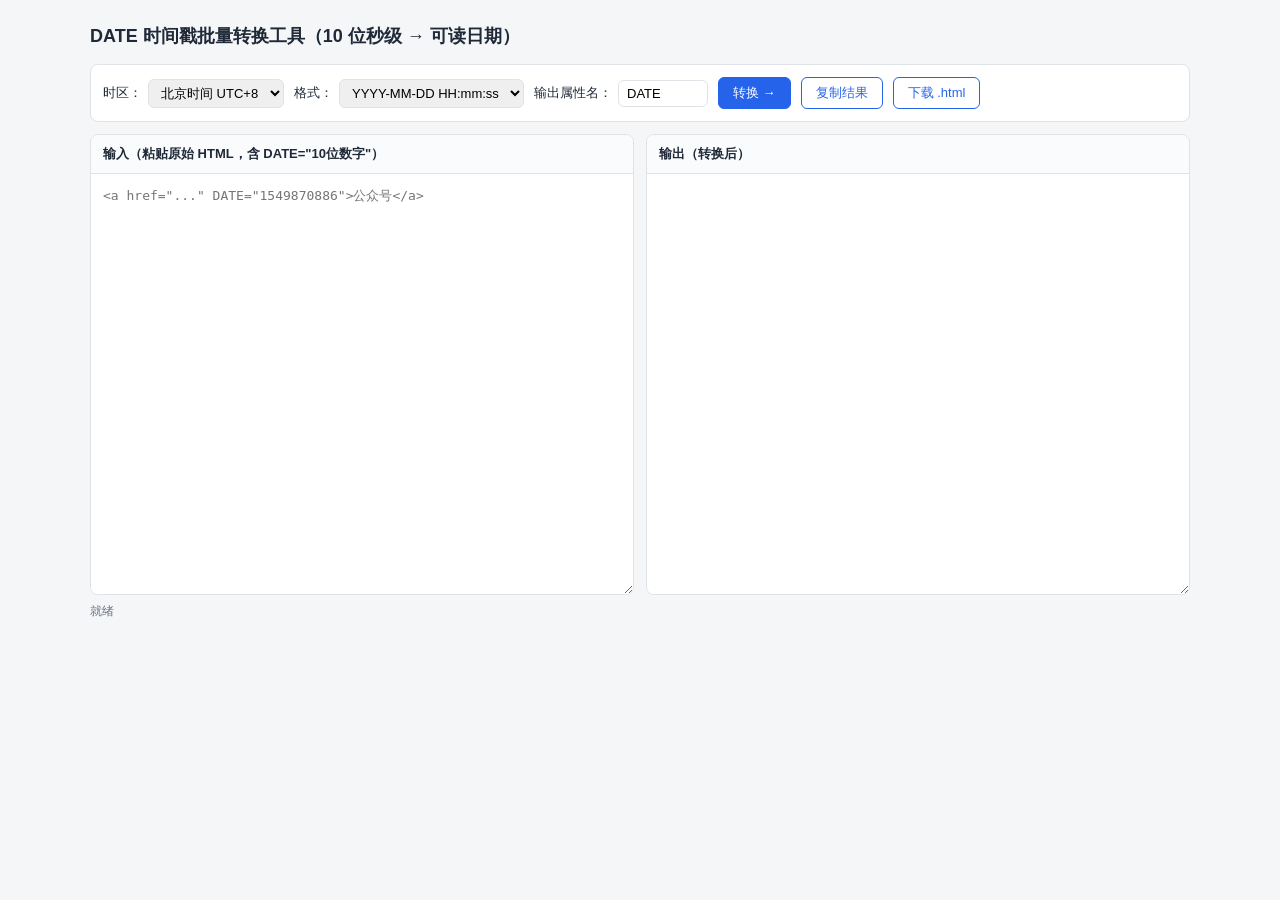
<file: date-convert.html>
<!DOCTYPE html>
<html lang="zh-CN">
<head>
<meta charset="UTF-8">
<meta name="viewport" content="width=device-width, initial-scale=1">
<title>DATE 时间戳批量转换工具</title>
<style>
  :root { --bg:#f5f6f8; --card:#fff; --bd:#dfe3e8; --pri:#2563eb; --txt:#1f2937; }
  * { box-sizing: border-box; }
  body { margin:0; padding:24px; font-family: -apple-system, "Segoe UI", "Microsoft YaHei", sans-serif;
         background:var(--bg); color:var(--txt); }
  h1 { font-size:18px; margin:0 0 16px; }
  .wrap { max-width:1100px; margin:0 auto; }
  .bar { display:flex; flex-wrap:wrap; gap:10px; align-items:center; margin-bottom:12px;
         background:var(--card); border:1px solid var(--bd); border-radius:8px; padding:12px; }
  .bar label { font-size:13px; display:flex; align-items:center; gap:6px; }
  select, input[type=text] { padding:5px 8px; border:1px solid var(--bd); border-radius:6px; font-size:13px; }
  button { padding:6px 14px; border:1px solid var(--pri); background:var(--pri); color:#fff;
           border-radius:6px; cursor:pointer; font-size:13px; }
  button.ghost { background:#fff; color:var(--pri); }
  button:disabled { opacity:.5; cursor:not-allowed; }
  .panes { display:grid; grid-template-columns:1fr 1fr; gap:12px; }
  @media (max-width:800px){ .panes { grid-template-columns:1fr; } }
  .pane { background:var(--card); border:1px solid var(--bd); border-radius:8px; overflow:hidden; display:flex; flex-direction:column; }
  .pane h2 { font-size:13px; margin:0; padding:10px 12px; border-bottom:1px solid var(--bd); background:#fafbfc; }
  textarea { width:100%; min-height:420px; border:0; padding:12px; font-family: Consolas, Menlo, monospace;
             font-size:13px; line-height:1.5; resize:vertical; outline:none; }
  .status { font-size:12px; color:#6b7280; margin-top:8px; }
  .err { color:#dc2626; }
</style>
</head>
<body>
<div class="wrap">
  <h1>DATE 时间戳批量转换工具（10 位秒级 → 可读日期）</h1>

  <div class="bar">
    <label>时区：
      <select id="tz">
        <option value="8" selected>北京时间 UTC+8</option>
        <option value="0">UTC</option>
        <option value="-5">UTC-5</option>
        <option value="9">UTC+9</option>
      </select>
    </label>
    <label>格式：
      <select id="fmt">
        <option value="%Y-%m-%d %H:%M:%S" selected>YYYY-MM-DD HH:mm:ss</option>
        <option value="%Y/%m/%d %H:%M">YYYY/MM/DD HH:mm</option>
        <option value="%Y-%m-%d">YYYY-MM-DD</option>
        <option value="custom">自定义…</option>
      </select>
    </label>
    <input type="text" id="customFmt" placeholder="如 %Y年%m月%d日 %H:%M" style="display:none; width:220px;">
    <label>输出属性名：<input type="text" id="attrName" value="DATE" style="width:90px;"></label>
    <button id="btnConvert">转换 →</button>
    <button id="btnCopy" class="ghost">复制结果</button>
    <button id="btnDownload" class="ghost">下载 .html</button>
  </div>

  <div class="panes">
    <div class="pane">
      <h2>输入（粘贴原始 HTML，含 DATE="10位数字"）</h2>
      <textarea id="input" placeholder='<a href="..." DATE="1549870886">公众号</a>'></textarea>
    </div>
    <div class="pane">
      <h2>输出（转换后）</h2>
      <textarea id="output" readonly></textarea>
    </div>
  </div>
  <div class="status" id="status">就绪</div>
</div>

<script>
(function(){
  const $ = id => document.getElementById(id);
  const input = $('input'), output = $('output'), status = $('status');
  const tzSel = $('tz'), fmtSel = $('fmt'), customFmt = $('customFmt'), attrName = $('attrName');

  // 显示/隐藏自定义格式输入
  fmtSel.addEventListener('change', () => {
    customFmt.style.display = fmtSel.value === 'custom' ? 'inline-block' : 'none';
  });

  // 把 Date 按指定时区格式化
  function formatDate(date, tzOffsetHours, fmt){
    // 用 UTC 时间 + 时区偏移，手工替换格式符，避免 locale 差异
    const ms = date.getTime() + tzOffsetHours * 3600 * 1000;
    const d = new Date(ms);
    const pad = n => String(n).padStart(2, '0');
    const map = {
      '%Y': d.getUTCFullYear(),
      '%m': pad(d.getUTCMonth() + 1),
      '%d': pad(d.getUTCDate()),
      '%H': pad(d.getUTCHours()),
      '%M': pad(d.getUTCMinutes()),
      '%S': pad(d.getUTCSeconds()),
    };
    return fmt.replace(/%[YmdHMS]/g, k => map[k] ?? k);
  }

  function convert(){
    const text = input.value;
    if (!text.trim()) { status.textContent = '请先粘贴内容'; status.className = 'status err'; return; }

    const tz = parseInt(tzSel.value, 10);
    let fmt = fmtSel.value;
    if (fmt === 'custom') {
      fmt = customFmt.value.trim() || '%Y-%m-%d %H:%M:%S';
    }
    const attr = (attrName.value.trim() || 'DATE').replace(/[^\w-]/g, '') || 'DATE';

    // 只匹配「属性名="10位数字"」，保留其余内容
    const re = new RegExp(attr + '="(\\d{10})"', 'g');
    let count = 0;
    const result = text.replace(re, (m, ts) => {
      const date = new Date(parseInt(ts, 10) * 1000);
      if (isNaN(date.getTime())) return m;
      count++;
      return attr + '="' + formatDate(date, tz, fmt) + '"';
    });

    output.value = result;
    status.className = 'status';
    status.textContent = count
      ? '完成：共转换 ' + count + ' 处 ' + attr + ' 时间戳'
      : '未找到匹配的 ' + attr + '="10位数字"，请检查输入或属性名';
  }

  $('btnConvert').addEventListener('click', convert);

  $('btnCopy').addEventListener('click', async () => {
    if (!output.value) { status.textContent = '没有可复制的结果'; status.className='status err'; return; }
    try {
      await navigator.clipboard.writeText(output.value);
      status.className = 'status';
      status.textContent = '已复制到剪贴板';
    } catch(e) {
      output.select(); document.execCommand('copy');
      status.textContent = '已复制（兼容模式）';
    }
  });

  $('btnDownload').addEventListener('click', () => {
    if (!output.value) { status.textContent = '没有可下载的结果'; status.className='status err'; return; }
    const blob = new Blob([output.value], {type:'text/html;charset=utf-8'});
    const a = document.createElement('a');
    a.href = URL.createObjectURL(blob);
    a.download = 'menu_converted.html';
    a.click();
    setTimeout(() => URL.revokeObjectURL(a.href), 1000);
  });
})();
</script>
</body>
</html>
</file>
